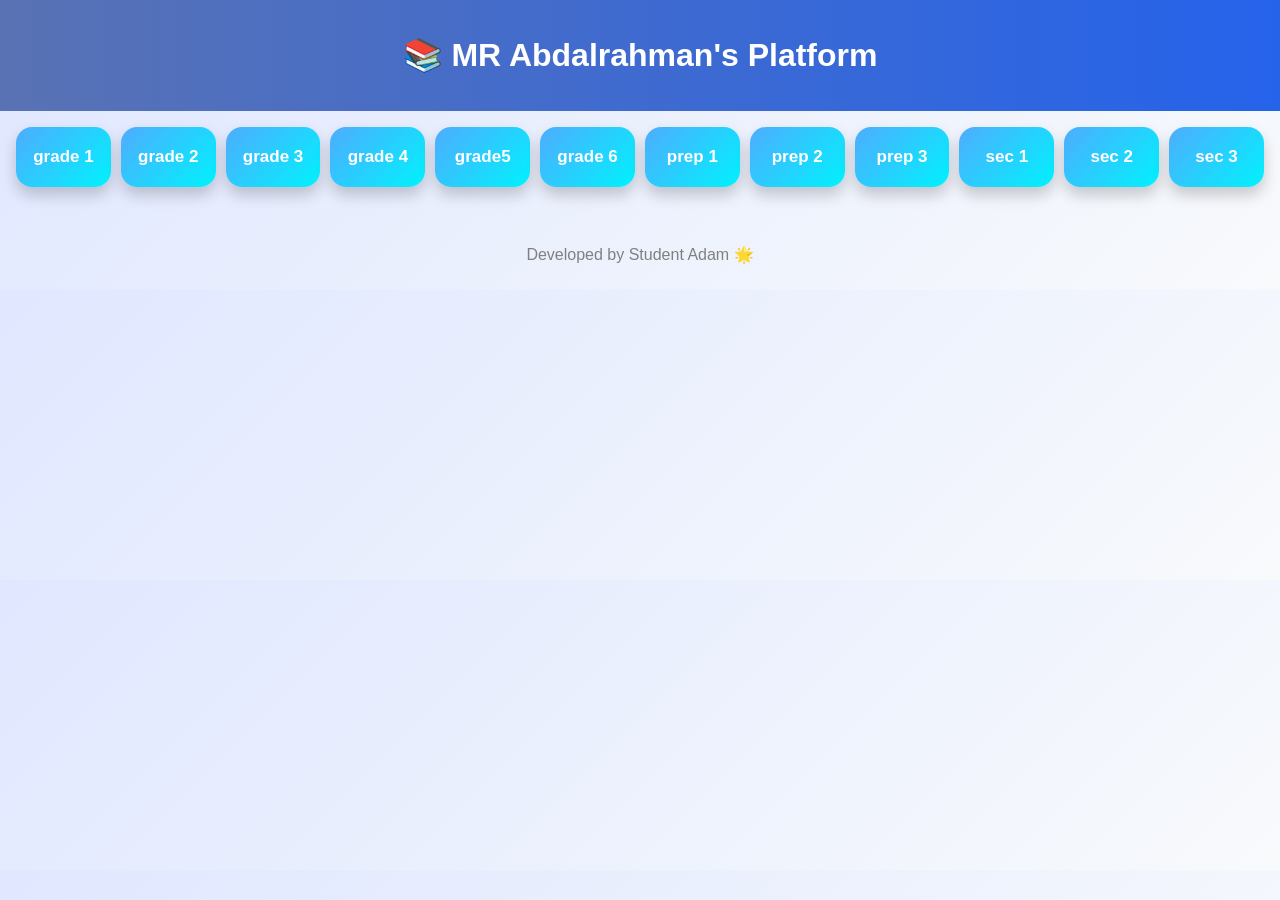
<file: index.html>
<!DOCTYPE html>
<html lang="en">
<head>
  <meta name="viewport" content="width=device-width, initial-scale=1.0">
  <meta charset="UTF-8">
  <title>Teacher's Platform</title>
  <link rel="stylesheet" href="style.css">
</head>
<body>
<script>
  function goTo(page) {
    window.location.href = page;
  }
</script>


<header>
  <h1>📚 MR Abdalrahman's Platform</h1>
</header>
<div class="year-selector">
  <button class="year-btn" onclick="goTo('g1.html')"  data-year="1">grade 1</button>
  <button class="year-btn"onclick="goTo('g2.html')" data-year="3">grade 2</button>
  <button class="year-btn"onclick="goTo('g3.html')" data-year="3">grade 3</button>
  <button class="year-btn"onclick="goTo('g4.html')" data-year="3">grade 4</button>
  <button class="year-btn"onclick="goTo('g5.html')" data-year="3">grade5</button>
    <button class="year-btn"onclick="goTo('g6.html')" data-year="3">grade 6</button>
      <button class="year-btn"onclick="goTo('p1.html')" data-year="3">prep 1</button>
        <button class="year-btn"onclick="goTo('p2.html')" data-year="3">prep 2</button>
          <button class="year-btn"onclick="goTo('p3.html')" data-year="3">prep 3</button>
            <button class="year-btn"onclick="goTo('s1.html')" data-year="3">sec 1</button>
              <button class="year-btn"onclick="goTo('s2.html')" data-year="3">sec 2</button>
                <button class="year-btn"onclick="goTo('s3.html')" data-year="3">sec 3</button>
</div>

<p id="result"></p>


<footer>
  <p>Developed by Student Adam 🌟</p>
</footer>

</body>
</html>
</file>
<file: style.css>
body {
  margin: 0;
  font-family: Arial;
  background: linear-gradient(135deg, #e0e7ff, #f8fafc);
}

header {
  background: linear-gradient(90deg, #5972b4, #2563eb);
  color: white;
  padding: 15px;
  text-align: center;
}

.stages {
  display: flex;
  gap: 20px;
  justify-content: center;
  margin-top: 50px;
}

.stages a {
  background: #2563eb;
  color: white;
  padding: 20px;
  text-decoration: none;
  border-radius: 10px;
  font-size: 18px;
  transition: 0.3s;
}

.stages a:hover {
  background: #1e3a8a;
  transform: scale(1.05);
}

.layout {
  display: flex;
  gap: 20px;
  padding: 20px;
}

.content {
  flex: 3;
}

.videos {
  display: flex;
  flex-wrap: wrap;
  gap: 20px;
}

.card {
  background: white;
  width: 300px;
  padding: 10px;
  border-radius: 10px;
  box-shadow: 0 10px 20px rgba(0,0,0,0.1);
  transition: 0.3s;
}

.card:hover {
  transform: scale(1.03);
}

.card iframe {
  width: 100%;
  height: 180px;
  border-radius: 8px;
}

.sidebar {
  flex: 1;
  display: flex;
  flex-direction: column;
  gap: 20px;
}

.box {
  background: white;
  padding: 15px;
  border-radius: 10px;
}

.box ul {
  list-style: none;
  padding: 0;
}

.box li {
  margin-bottom: 10px;
}

.box a {
  text-decoration: none;
  color: #316ae6;
  font-weight: bold;
}

.box a:hover {
  text-decoration: underline;
}

footer {
  text-align: center;
  padding: 10px;
  color: gray;
}

@media (max-width: 768px) {
  .layout {
    flex-direction: column;
  }
}
.year-selector {
  display: grid;
  grid-template-columns: repeat(auto-fit, minmax(140px, 1fr));
  gap: 14px;
  padding: 16px;
}

.year-selector button {
  height: 60px;
  font-size: 17px;
  font-weight: bold;


  color: #fff;

  border: none;
  border-radius: 16px;
  cursor: pointer;

  box-shadow: 0 8px 15px rgba(0,0,0,0.2);
  transition: all 0.25s ease;
}

/* Hover */
.year-selector button:hover {
  transform: translateY(-3px);
  box-shadow: 0 12px 20px rgba(0,0,0,0.25);
}

/* Click */
.year-selector button:active {
  transform: scale(0.95);
}

/* موبايل صغير */
@media (max-width: 480px) {
  .year-selector {
    grid-template-columns: 1fr;
  }

  .year-selector button {
    height: 65px;
    font-size: 18px;
  }
}
.year-selector {
  display: grid;
  grid-template-columns: repeat(auto-fit, minmax(140px, 1fr));
  gap: 14px;
  padding: 16px;
}

.year-selector button {
  height: 60px;
  font-size: 17px;
  font-weight: bold;

  background: linear-gradient(135deg, #4facfe, #00f2fe);
  color: #fff;

  border: none;
  border-radius: 16px;
  cursor: pointer;

  box-shadow: 0 8px 15px rgba(0,0,0,0.2);
  transition: all 0.25s ease;
}

/* Hover */
.year-selector button:hover {
  transform: translateY(-3px);
  box-shadow: 0 12px 20px rgba(0,0,0,0.25);
}

/* Click */
.year-selector button:active {
  transform: scale(0.95);
}

/* موبايل صغير */
@media (max-width: 480px) {
  .year-selector {
    grid-template-columns: 1fr;
  }

  .year-selector button {
    height: 65px;
    font-size: 18px;
  }
}
.year-selector {
  display: flex;
  gap: 10px;
  flex-wrap: wrap;
}

.year-btn {
  flex: 1;
  padding: 14px;
  font-size: 16px;
  border: 2px solid #007bff;
  background: white;
  color: #007bff;
  border-radius: 8px;
  cursor: pointer;
}

.year-btn.active {
  background: #007bff;
  color: white;
}
/* .youtube-wrapper {
    position: relative;
    max-width: 900px;
    margin: auto;
    aspect-ratio: 16 / 9;
  }*/

  .youtube-wrapper iframe {
   
    border-radius: 12px;
  }

   منع الضغط على زر يوتيوب 
  .block-youtube {
    position: absolute;
    top: 0;
    right: 0;
    width: 140px;
    height: 80px;
    z-index: 10;
    background: transparent;
  }
  .video-wrapper {
  position: relative;
}

.video-wrapper::after {
  content: "";
  position: absolute;
  top: 0;
  right: 0;
  width: 120px;
  height: 60px;
  z-index: 10;
}
iframe {
  pointer-events: auto;
}
</file>
